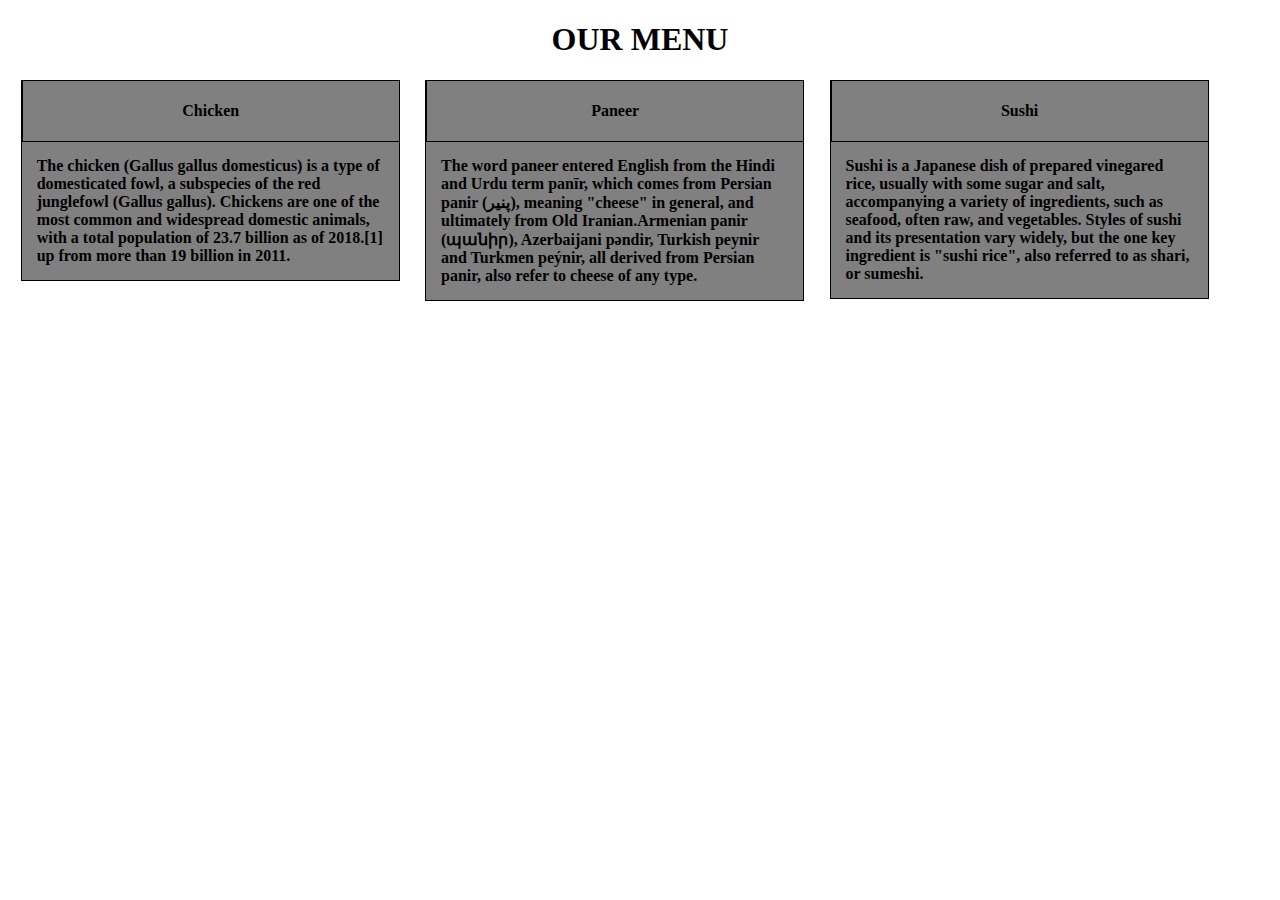
<file: module2-solution/index.html>
<!DOCTYPE html>
<html>

<head>
   <meta charset= "utf8">
   <meta name = "viewport" content = "width = device-width, initial-scale = 1">
   <link rel = "stylesheet" href = "css/styles.css">
   <title> Assignment Week 2 </title>
</head>

<body>
   <h1> OUR MENU </h1>
   <div>
     <section class = "box">
       <div class = "box-title" id = "box-title1">
         <p>
           Chicken
         </p>
       </div>
       <div class = "box-discription">
         <p>
           The chicken (Gallus gallus domesticus) is a type of domesticated fowl, a subspecies of the red junglefowl (Gallus gallus). Chickens are one of the most common and widespread domestic animals, with a total population of 23.7 billion as of 2018.[1] up from more than 19 billion in 2011.
         </p>
       </div>
    </section>
    <section class = "box">
      <div class = "box-title" id = "box-titile2">
        <p>
          Paneer
        </p>
      </div>
      <div class = "box-discription">
        <p>
          The word paneer entered English from the Hindi and Urdu term panīr, which comes from Persian panir (پنیر), meaning "cheese" in general, and ultimately from Old Iranian.Armenian panir (պանիր), Azerbaijani pəndir, Turkish peynir and Turkmen peýnir, all derived from Persian panir, also refer to cheese of any type.
        </p>
      </div>
    </section>
    <section class = "box">
      <div class = "box-title" id = "box-title3">
        <p>
          Sushi
        </p>
      </div>
      <div class = "box-discription">
       <p>
         Sushi is a Japanese dish of prepared vinegared rice, usually with some sugar and salt, accompanying a variety of ingredients, such as seafood, often raw, and vegetables. Styles of sushi and its presentation vary widely, but the one key ingredient is "sushi rice", also referred to as shari, or sumeshi.
       </p>
      </div>
    </section>
   </div>
</body>

</html>
</file>
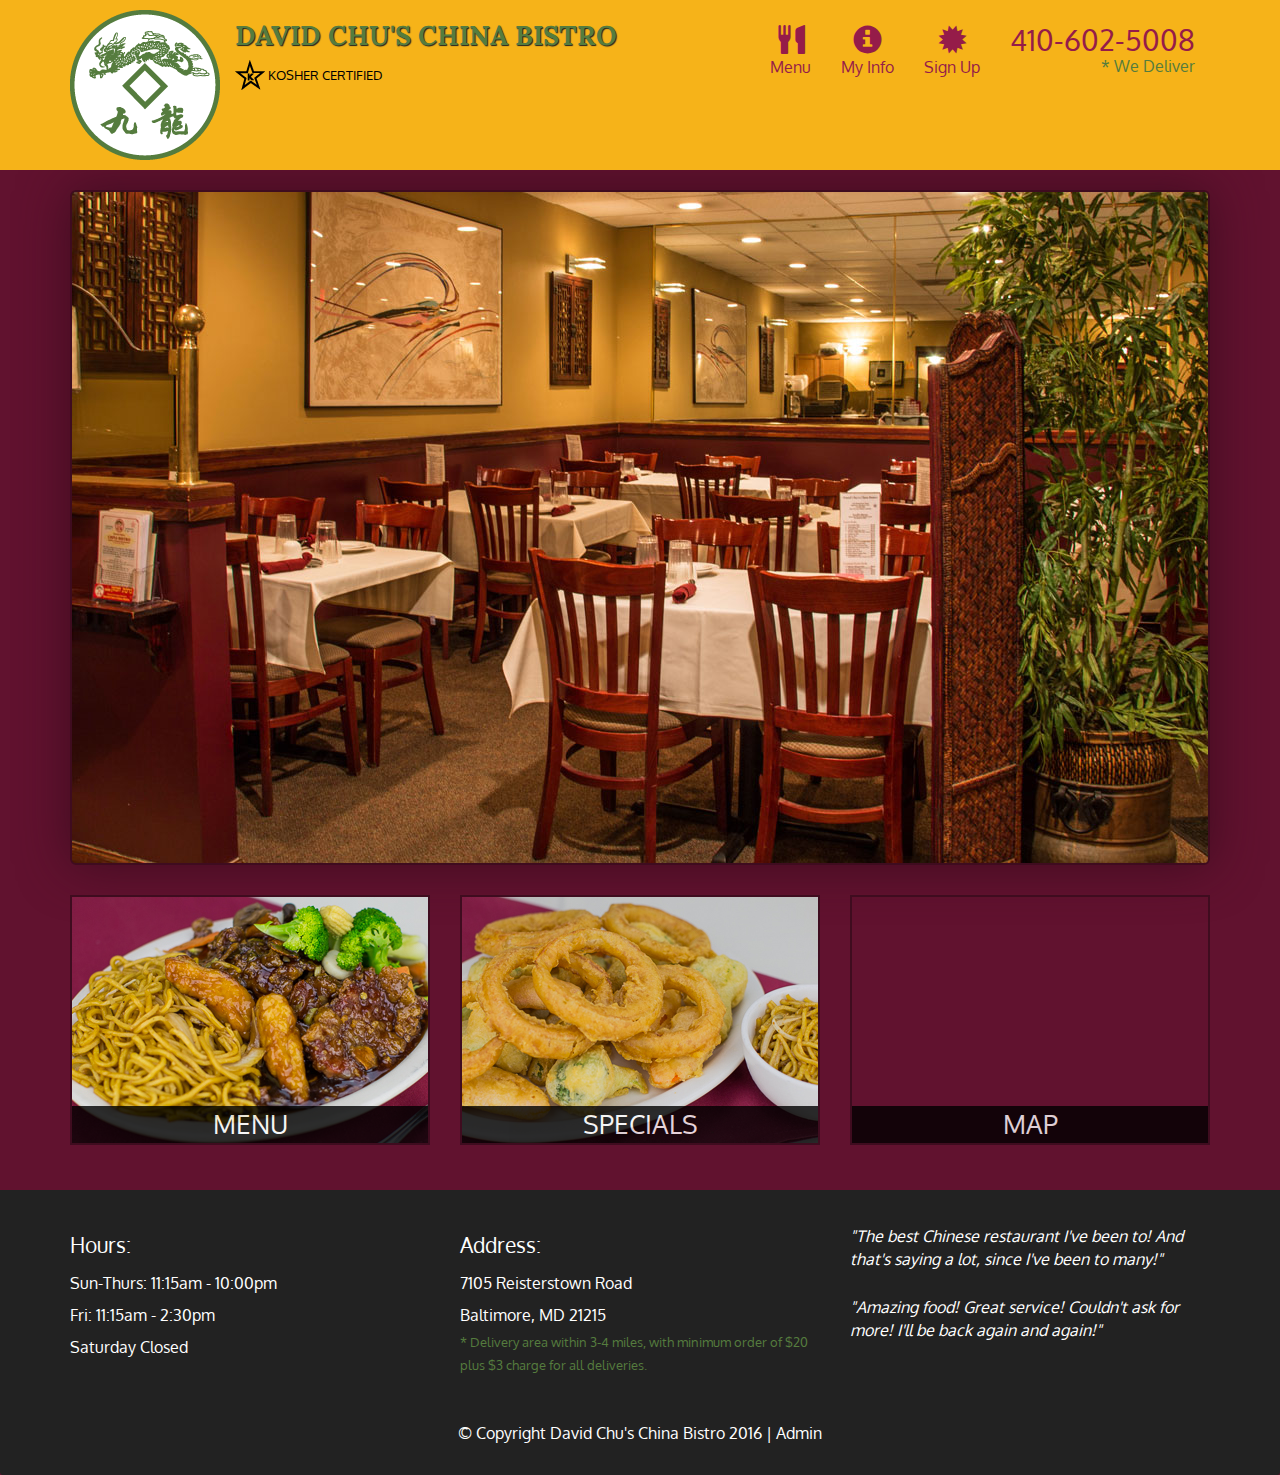
<file: module5-solution/index.html>
<!DOCTYPE html>
<html lang="en">
  <head>
    <meta charset="utf-8">
    <meta http-equiv="X-UA-Compatible" content="IE=edge">
    <meta name="viewport" content="width=device-width, initial-scale=1">
    <title>David Chu's China Bistro</title>
    <link href='https://fonts.googleapis.com/css?family=Oxygen:400,300,700' rel='stylesheet' type='text/css'>
    <link href='https://fonts.googleapis.com/css?family=Lora' rel='stylesheet' type='text/css'>
    <link rel="stylesheet" href="css/bootstrap.min.css">
    <link rel="stylesheet" href="css/restaurant.css">
    <link rel="stylesheet" href="css/common.css">
  </head>
  <body ng-app="restaurant" ng-strict-di>

    <!-- Fixed position loading indicator -->
    <loading class="loading-indicator"></loading>

    <header>
      <nav id="header-nav" class="navbar navbar-default">
        <div class="container">
          <div class="navbar-header">
            <a href="index.html" class="pull-left visible-md visible-lg">
              <div id="logo-img" alt="Logo image"></div>
            </a>

            <div class="navbar-brand">
              <a href="index.html"><h1>David Chu's China Bistro</h1></a>
              <p>
              <img src="images/star-k-logo.png" alt="Kosher certification">
              <span>Kosher Certified</span>
              </p>
            </div>

            <button id="navbarToggle" type="button" class="navbar-toggle collapsed" data-toggle="collapse" data-target="#collapsable-nav" aria-expanded="false">
              <span class="sr-only">Toggle navigation</span>
              <span class="icon-bar"></span>
              <span class="icon-bar"></span>
              <span class="icon-bar"></span>
            </button>
          </div>

          <div id="collapsable-nav" class="collapse navbar-collapse">
            <ul id="nav-list" class="nav navbar-nav navbar-right">
              <li id="navHomeButton" class="visible-xs">
                <a href="index.html">
                  <span class="glyphicon glyphicon-home"></span> Home</a>
              </li>
              <li id="navMenuButton" ui-sref-active="active">
                <a ui-sref="public.menu">
                  <span class="glyphicon glyphicon-cutlery"></span><br class="hidden-xs"> Menu</a>
              </li>
              <li>
                <a ui-sref="public.myinfo">
                  <span class="glyphicon glyphicon-info-sign"></span><br class="hidden-xs"> My Info</a>
              </li>
              <li>
                <a ui-sref="public.signup">
                  <span class="glyphicon glyphicon-certificate"></span><br class="hidden-xs"> Sign Up</a>
              </li>
              <li id="phone" class="hidden-xs">
                <a href="tel:410-602-5008">
                  <span>410-602-5008</span></a><div>* We Deliver</div>
              </li>
            </ul><!-- #nav-list -->
          </div><!-- .collapse .navbar-collapse -->
        </div><!-- .container -->
      </nav><!-- #header-nav -->
    </header>

    <div id="call-btn" class="visible-xs">
      <a class="btn" href="tel:410-602-5008">
        <span class="glyphicon glyphicon-earphone"></span>
        410-602-5008
      </a>
    </div>
    <div id="xs-deliver" class="text-center visible-xs">* We Deliver</div>

    <ui-view>
      <div class="text-center initial-loading">
        <h2>Loading Site...</h2>
      </div>
    </ui-view>

    <footer class="panel-footer">
      <div class="container">
        <div class="row">
          <section id="hours" class="col-sm-4">
            <span>Hours:</span><br>
            Sun-Thurs: 11:15am - 10:00pm<br>
            Fri: 11:15am - 2:30pm<br>
            Saturday Closed
            <hr class="visible-xs">
          </section>
          <section id="address" class="col-sm-4">
            <span>Address:</span><br>
            7105 Reisterstown Road<br>
            Baltimore, MD 21215
            <p>* Delivery area within 3-4 miles, with minimum order of $20 plus $3 charge for all deliveries.</p>
            <hr class="visible-xs">
          </section>
          <section id="testimonials" class="col-sm-4">
            <p>"The best Chinese restaurant I've been to! And that's saying a lot, since I've been to many!"</p>
            <p>"Amazing food! Great service! Couldn't ask for more! I'll be back again and again!"</p>
          </section>
        </div>
        <div class="text-center">
          &copy; Copyright David Chu's China Bistro 2016 |
          <a ui-sref="admin.auth">Admin</a></div>
      </div>
    </footer>

    <!-- Libs -->
    <script src="lib/jquery-2.1.4.min.js"></script>
    <script src="lib/bootstrap.min.js"></script>
    <script src="lib/angular.min.js"></script>
    <script src="lib/angular-ui-router.min.js"></script>

    <!-- Main Restaurant Module -->
    <script src="src/restaurant.module.js"></script>

    <!-- Common Module -->
    <script src="src/common/common.module.js"></script>
    <script src="src/common/loading/loading.component.js"></script>
    <script src="src/common/loading/loading.interceptor.js"></script>
    <script src="src/common/menu.service.js"></script>
    <script src="src/common/user.service.js"></script>

    <!-- Public Module -->
    <script src="src/public/public.module.js"></script>
    <script src="src/public/public.routes.js"></script>
    <script src="src/public/menu/menu.controller.js"></script>
    <script src="src/public/menu-category/menu-category.component.js"></script>
    <script src="src/public/menu-items/menu-items.controller.js"></script>
    <script src="src/public/menu-item/menu-item.component.js"></script>
    <script src="src/public/myinfo/myinfo.controller.js"></script>
    <script src="src/public/signup/signup.controller.js"></script>
    <!-- ADMIN SITE -->

    <!--Application files -->

  </body>

</html>
</file>
<file: module2-solution/css/styles.css>
*{
  box-sizing : border-box;
}

h1 {
  text-align : center;
}

.box{
  border : 1px solid;
  width : 30%;
  float : left;
  background-color : grey;
  font-weight : bold;
  margin-right : 1%;
  margin-left : 1%;
  margin-bottom : 2%;
}

.box-title{
  text-align : center;
  border-left : 1px solid;
  border-bottom : 1px solid;
  margin : 0%;
  padding : 5px 20px;
}

.box-discription{
  float : left;
}

.box-discription p{
  margin : 15px;
}

#box-title-1{
  background-color: orange;
}

#box-title-2{
  background-color: red;
}

#box-title-3{
  background-color: yellow;
}


@media (min-width: 768px) and (max-width: 991px) {
  .box:nth-child(1), .box:nth-child(2){
    width: 48%;
  }
  .box:nth-child(3){
    width: 98%;
  }
}


@media (max-width: 767px) {
  .box{
    width: 98%;
  }  
}
</file>
<file: module5-solution/css/restaurant.css>
body {
  font-size: 16px;
  color: #fff;
  background-color: #61122f;
  font-family: 'Oxygen', sans-serif;
}

.initial-loading {
  margin-top: 60px;
}

/** HEADER **/
#header-nav {
  background-color: #f6b319;
  border-radius: 0;
  border: 0;
}

#logo-img {
  background: url('../images/restaurant-logo_large.png') no-repeat;
  width: 150px;
  height: 150px;
  margin: 10px 15px 10px 0;
}

.navbar-brand {
  padding-top: 25px;
}
.navbar-brand h1 { /* Restaurant name */
  font-family: 'Lora', serif;
  color: #557c3e;
  font-size: 1.5em;
  text-transform: uppercase;
  font-weight: bold;
  text-shadow: 1px 1px 1px #222;
  margin-top: 0;
  margin-bottom: 0;
  line-height: .75;
}
.navbar-brand a:hover, .navbar-brand a:focus {
  text-decoration: none;
}
.navbar-brand p { /* Kosher cert */
  color: #000;
  text-transform: uppercase;
  font-size: .7em;
  margin-top: 15px;
}
.navbar-brand p span { /* Star-K */
  vertical-align: middle;
}

#nav-list {
  margin-top: 10px;
}
#nav-list a {
  color: #951C49;
  text-align: center;
}
#nav-list a:hover {
  background: #E7E7E7;
}
#nav-list a span {
  font-size: 1.8em;
}

#phone {
  margin-top: 5px;
}
#phone a { /* Phone number */
  text-align: right;
  padding-bottom: 0;
}
#phone div { /* We Deliver */
  color: #557c3e;
  text-align: right;
  padding-right: 15px;
}

.navbar-header button.navbar-toggle, .navbar-header .icon-bar {
  border: 1px solid #61122f;
}
.navbar-header button.navbar-toggle {
  clear: both;
  margin-top: -30px;
}
/* END HEADER */

/* FOOTER */
.panel-footer {
  margin-top: 30px;
  padding-top: 35px;
  padding-bottom: 30px;
  background-color: #222;
  border-top: 0;
}
.panel-footer div.row {
  margin-bottom: 35px;
}
#hours, #address {
  line-height: 2;
}
#hours > span, #address > span {
  font-size: 1.3em;
}
#address p {
  color: #557c3e;
  font-size: .8em;
  line-height: 1.8;
}
#testimonials {
  font-style: italic;
}
#testimonials p:nth-child(2) {
  margin-top: 25px;
}
a[ui-sref="admin.auth"] {
  color: #fff;
}
/* END FOOTER */

/********** Medium devices only **********/
@media (min-width: 992px) and (max-width: 1199px) {
  /* Header */
  #logo-img {
    background: url('../images/restaurant-logo_medium.png') no-repeat;
    width: 100px;
    height: 100px;
    margin: 5px 5px 5px 0;
  }
  /* End Header */
}


/********** Extra small devices only **********/
@media (max-width: 767px) {
  /* Header */
  .navbar-brand {
    padding-top: 10px;
    height: 80px;
  }
  .navbar-brand h1 { /* Restaurant name */
    padding-top: 10px;
    font-size: 5vw; /* 1vw = 1% of viewport width */
  }
  .navbar-brand p { /* Kosher cert */
    font-size: .6em;
    margin-top: 12px;
  }
  .navbar-brand p img { /* Star-K */
    height: 20px;
  }

  #collapsable-nav a { /* Collapsed nav menu text */
    font-size: 1.2em;
  }
  #collapsable-nav a span { /* Collapsed nav menu glyph */
    font-size: 1em;
    margin-right: 5px;
  }

  #call-btn > a {
    font-size: 1.5em;
    display: block;
    margin: 0 20px;
    padding: 10px;
    border: 2px solid #fff;
    background-color: #f6b319;
    color: #951c49;
  }
  #xs-deliver {
    margin-top: 5px;
    font-size: .7em;
    letter-spacing: .1em;
    text-transform: uppercase;
  }
  /* End Header */

  /* Footer */
  .panel-footer section {
    margin-bottom: 30px;
    text-align: center;
  }
  .panel-footer section:nth-child(3) {
    margin-bottom: 0; /* margin already exists on the whole row */
  }
  .panel-footer section hr {
    width: 50%;
  }
  /* End Footer */
}


/********** Super extra small devices Only :-) (e.g., iPhone 4) **********/
@media (max-width: 479px) {
  /* Header */
  .navbar-brand h1 { /* Restaurant name */
    padding-top: 5px;
    font-size: 6vw;
  }
  /* End Header */
}
</file>
<file: module5-solution/css/common.css>
.loading-indicator {
    display: block;
    width: 70px;
    position: fixed;
    left: 0;
    right: 0;
    margin: 0 auto;
    top: 40%;
    z-index: 100;
    background-color: #FFF;
}

.loading-indicator img {
    width: 70px;
    background-color: #FFF;
}

.ui-view-placeholder {
    margin-top: 60px;
}
</file>
